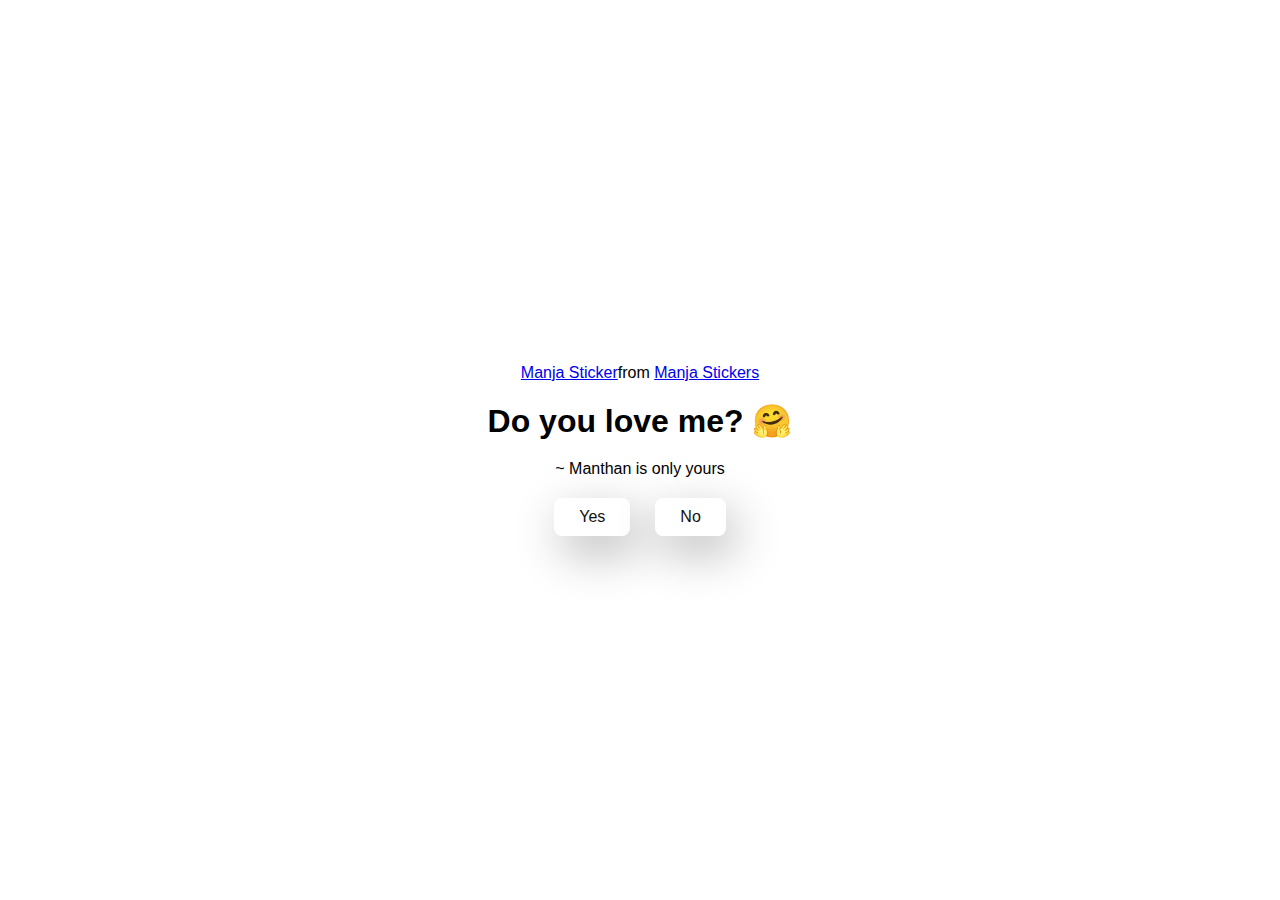
<file: index.html>
<!DOCTYPE html>
<html lang="en">
  <head>
    <meta charset="UTF-8" />
    <meta name="viewport" content="width=device-width, initial-scale=1.0" />
    <title>Ask Her Out</title>

    <link rel="icon" href="favicon.png" />
    <link rel="stylesheet" href="./style.css" />
  </head>
  <body>
    <div class="container">
      <div
        class="tenor-gif-embed"
        data-postid="22885016"
        data-share-method="host"
        data-aspect-ratio="1.04918"
        data-width="100%"
      >
        <a href="https://tenor.com/view/manja-gif-22885016">Manja Sticker</a
        >from
        <a href="https://tenor.com/search/manja-stickers">Manja Stickers</a>
      </div>
      <script
        type="text/javascript"
        async
        src="https://tenor.com/embed.js"
      ></script>
      <h1>Do you love me? 🤗</h1>
      <p>~ Manthan is only yours</p>

      <div class="btn">
        <a href="yes.html">Yes</a>
        <a href="no1.html">No</a>
      </div>
    </div>
  </body>
</html>
</file>
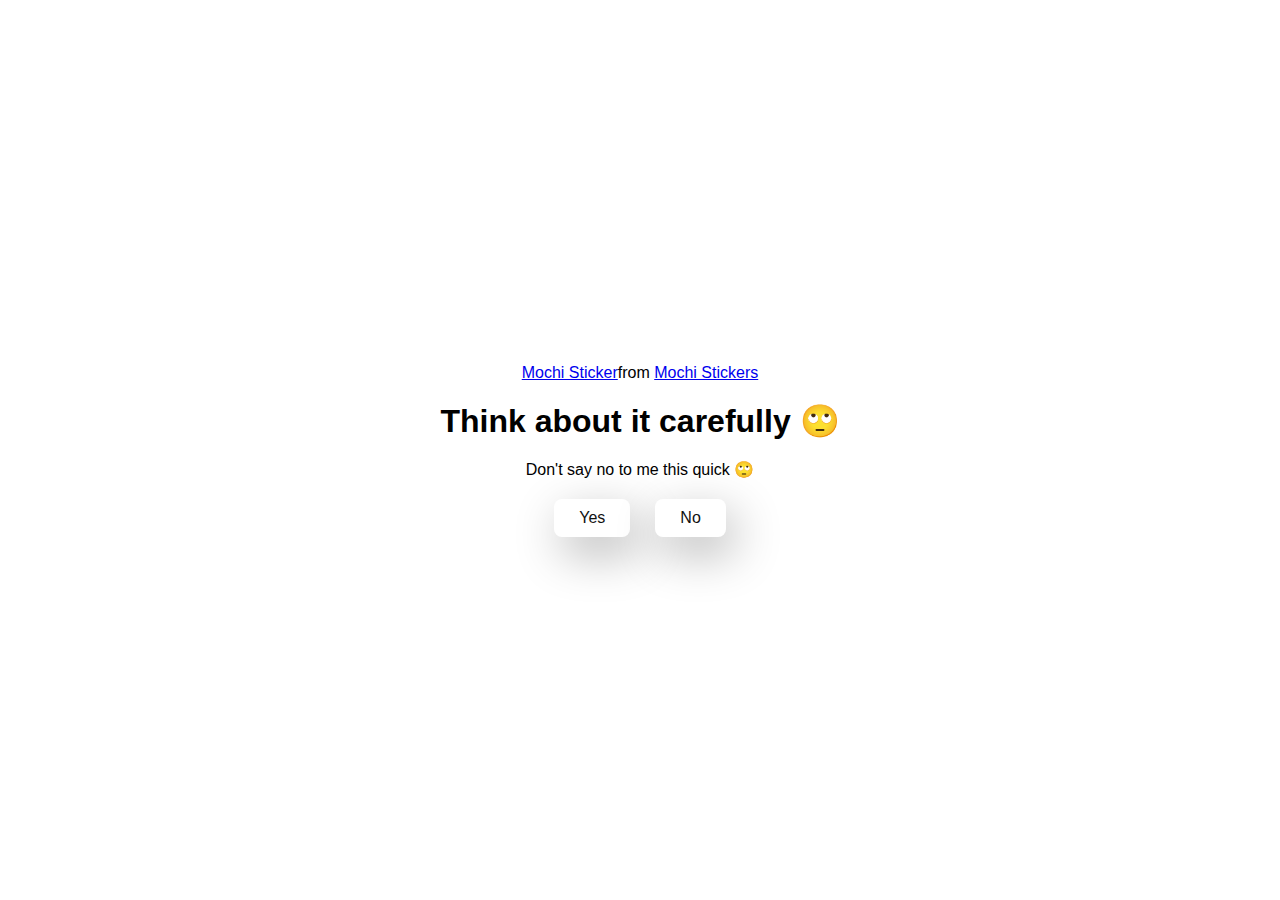
<file: no1.html>
<!DOCTYPE html>
<html lang="en">
  <head>
    <meta charset="UTF-8" />
    <meta name="viewport" content="width=device-width, initial-scale=1.0" />
    <title>Ask Her Out</title>

    <link rel="icon" href="favicon.png" />
    <link rel="stylesheet" href="./style.css" />
  </head>
  <body>
    <div class="container">
      <div
        class="tenor-gif-embed"
        data-postid="22050818"
        data-share-method="host"
        data-aspect-ratio="1"
        data-width="100%"
      >
        <a href="https://tenor.com/view/mochi-gif-22050818">Mochi Sticker</a
        >from
        <a href="https://tenor.com/search/mochi-stickers">Mochi Stickers</a>
      </div>
      <script
        type="text/javascript"
        async
        src="https://tenor.com/embed.js"
      ></script>
      <h1>Think about it carefully 🙄</h1>
      <p>Don't say no to me this quick 🙄</p>

      <div class="btn">
        <a href="yes.html">Yes</a>
        <a href="no2.html">No</a>
      </div>
    </div>
  </body>
</html>
</file>
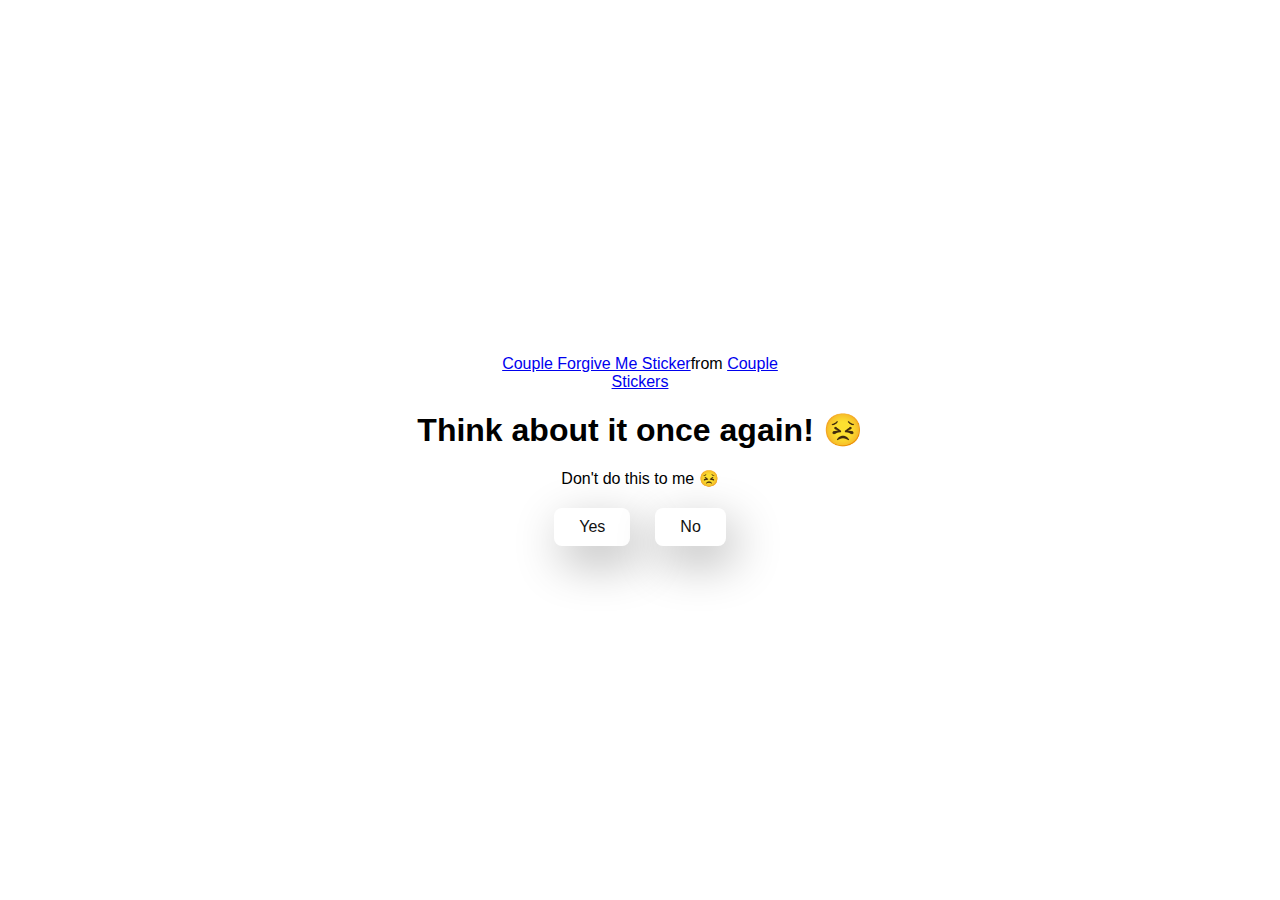
<file: no2.html>
<!DOCTYPE html>
<html lang="en">
  <head>
    <meta charset="UTF-8" />
    <meta name="viewport" content="width=device-width, initial-scale=1.0" />
    <title>Ask Her Out</title>

    <link rel="icon" href="favicon.png" />
    <link rel="stylesheet" href="./style.css" />
  </head>
  <body>
    <div class="container">
      <div
        class="tenor-gif-embed"
        data-postid="15195810"
        data-share-method="host"
        data-aspect-ratio="1"
        data-width="100%"
      >
        <a
          href="https://tenor.com/view/couple-forgive-me-asking-for-forgiveness-begging-crying-gif-15195810"
          >Couple Forgive Me Sticker</a
        >from
        <a href="https://tenor.com/search/couple-stickers">Couple Stickers</a>
      </div>
      <script
        type="text/javascript"
        async
        src="https://tenor.com/embed.js"
      ></script>

      <h1>Think about it once again! 😣</h1>
      <p>Don't do this to me 😣</p>

      <div class="btn">
        <a href="yes.html">Yes</a>
        <a href="no3.html">No</a>
      </div>
    </div>
  </body>
</html>
</file>
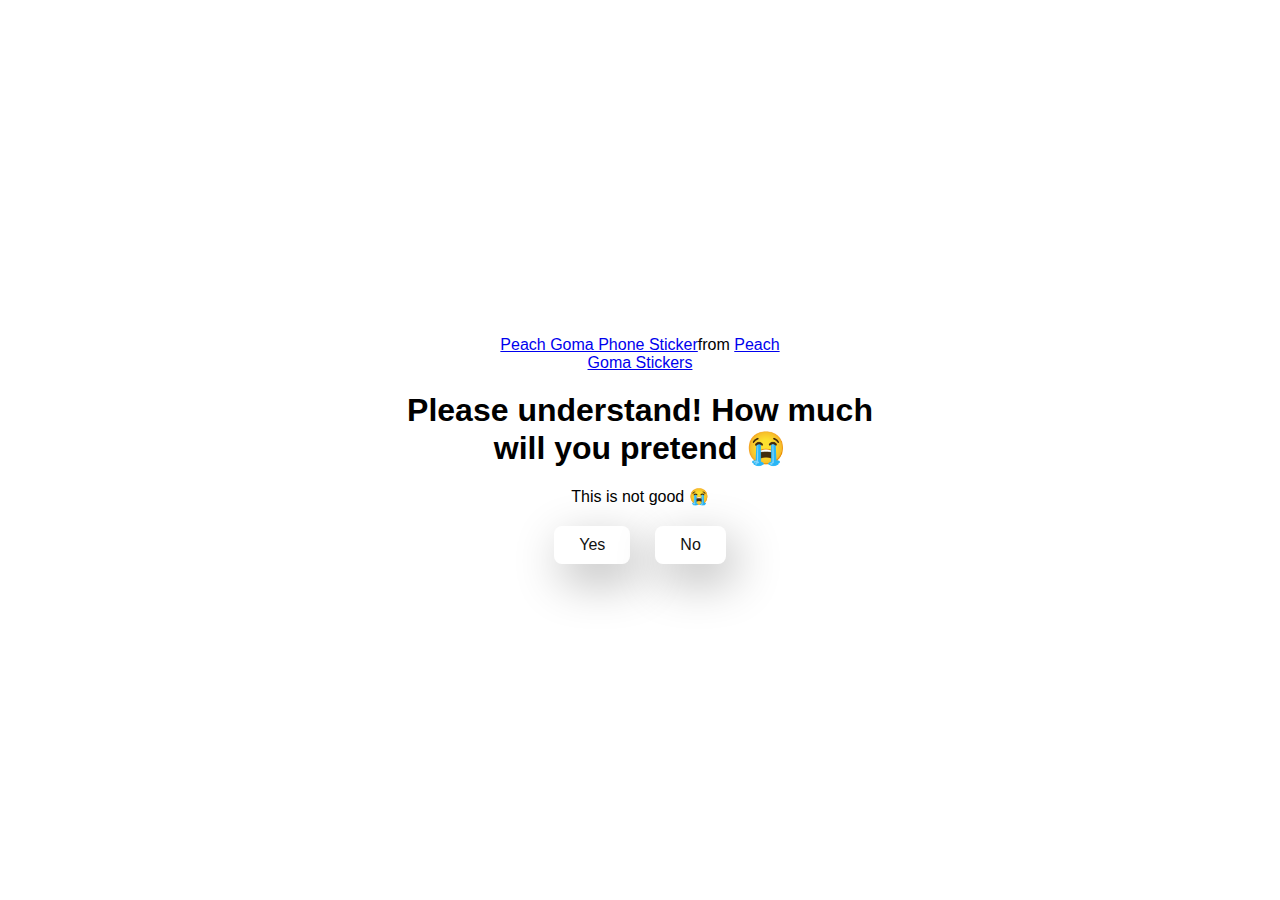
<file: no3.html>
<!DOCTYPE html>
<html lang="en">
  <head>
    <meta charset="UTF-8" />
    <meta name="viewport" content="width=device-width, initial-scale=1.0" />
    <title>Ask Her Out</title>

    <link rel="icon" href="favicon.png" />
    <link rel="stylesheet" href="./style.css" />
  </head>
  <body>
    <div class="container">
      <div
        class="tenor-gif-embed"
        data-postid="15974530976611222074"
        data-share-method="host"
        data-aspect-ratio="1.26923"
        data-width="100%"
      >
        <a
          href="https://tenor.com/view/peach-goma-phone-gif-15974530976611222074"
          >Peach Goma Phone Sticker</a
        >from
        <a href="https://tenor.com/search/peach+goma-stickers"
          >Peach Goma Stickers</a
        >
      </div>
      <script
        type="text/javascript"
        async
        src="https://tenor.com/embed.js"
      ></script>

      <h1>Please understand! How much will you pretend 😭</h1>
      <p>This is not good 😭</p>

      <div class="btn">
        <a href="yes.html">Yes</a>
        <a href="#" id="move-random">No</a>
      </div>
    </div>

    <script src="./script.js"></script>
  </body>
</html>
</file>
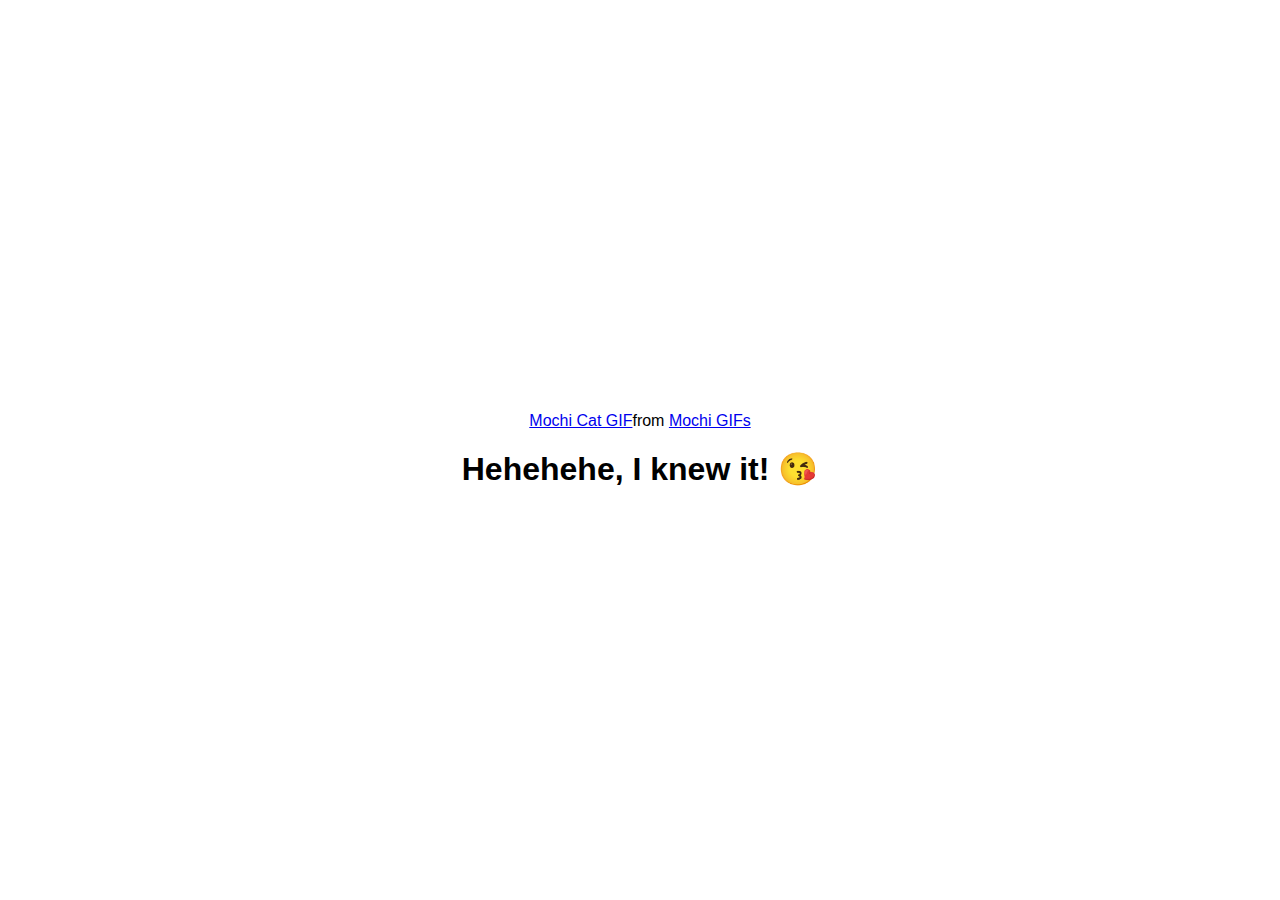
<file: yes.html>
<!DOCTYPE html>
<html lang="en">
  <head>
    <meta charset="UTF-8" />
    <meta name="viewport" content="width=device-width, initial-scale=1.0" />
    <title>Ask Her Out</title>

    <link rel="icon" href="favicon.png" />
    <link rel="stylesheet" href="./style.css" />
  </head>
  <body>
    <div class="container">
      <div
        class="tenor-gif-embed"
        data-postid="253027946666209433"
        data-share-method="host"
        data-aspect-ratio="1.37853"
        data-width="100%"
      >
        <a
          href="https://tenor.com/view/mochi-cat-mochi-and-goma-goma-and-peach-mochi-mochi-peach-cat-gif-gif-253027946666209433"
          >Mochi Cat GIF</a
        >from <a href="https://tenor.com/search/mochi-gifs">Mochi GIFs</a>
      </div>
      <script
        type="text/javascript"
        async
        src="https://tenor.com/embed.js"
      ></script>
      <h1>Hehehehe, I knew it! 😘</h1>
    </div>
  </body>
</html>
</file>
<file: style.css>
* {
    margin: 0;
    padding: 0;
    box-sizing: border-box;
    font-family: sans-serif;
  }
  
  body {
    width: 100%;
    min-height: 100vh;
    display: flex;
    justify-content: center;
    align-items: center;
    background-color: #ffffff;
  }
  
  .container {
    display: flex;
    flex-direction: column;
    text-align: center;
    align-items: center;
    gap: 20px;
    max-width: 500px;
    margin: 20px;
  }
  
  .container .tenor-gif-embed {
    max-width: 300px;
  }
  
  .container .btn {
    display: flex;
    gap: 25px;
  }
  
  .btn a {
    text-decoration: none;
    color: #111;
    background: #fff;
    padding: 10px 25px;
    border-radius: 8px;
    box-shadow: 0.5rem 1rem 3rem hsl(0, 0%, 0%, 0.3);
  }
</file>
